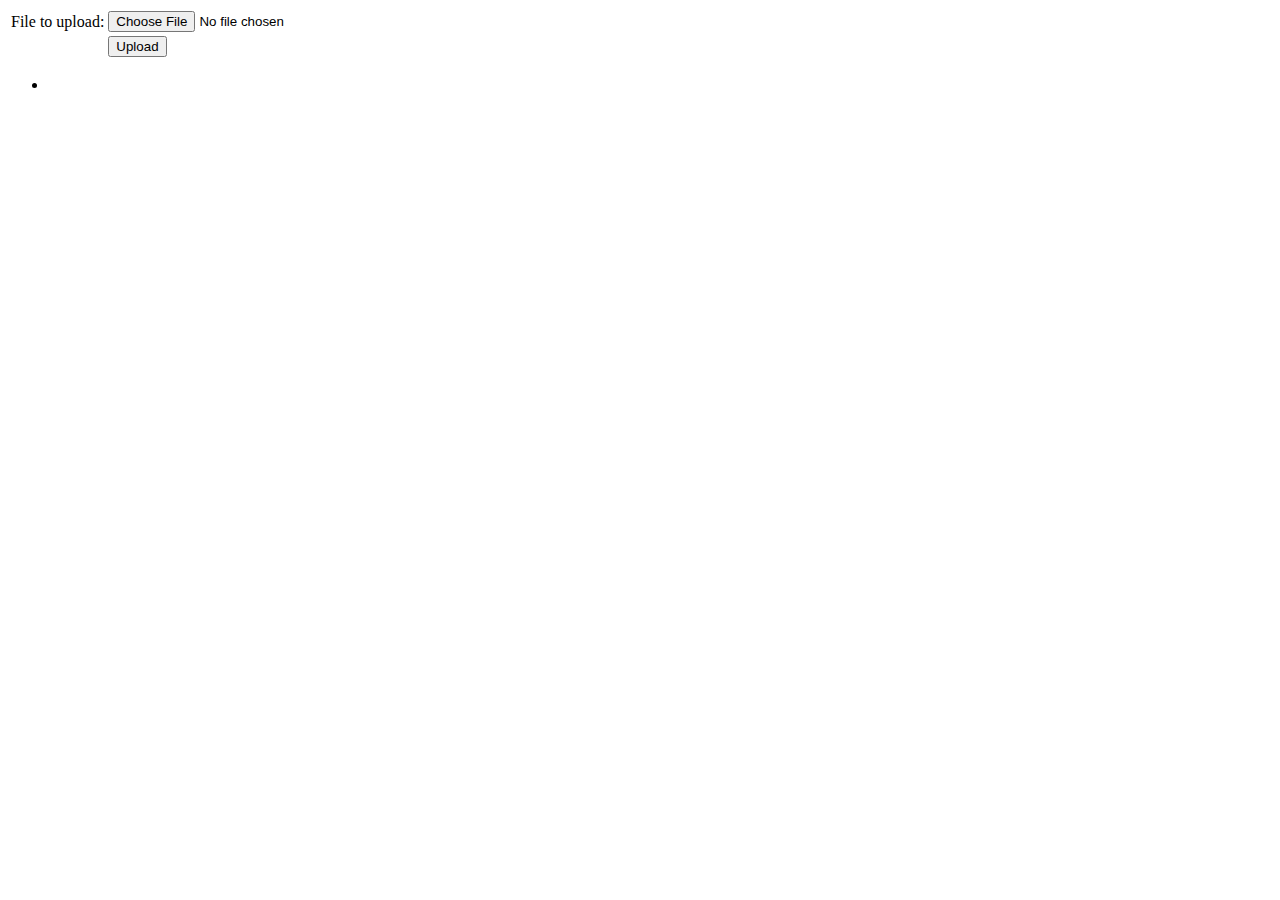
<file: src/main/resources/templates/uploadForm-old.html>
<html xmlns:th="http://www.thymeleaf.org">
<body>

	<div th:if="${message}">
		<h2 th:text="${message}"/>
	</div>

	<div>
		<form method="POST" enctype="multipart/form-data" action="/">
			<table>
				<tr><td>File to upload:</td><td><input type="file" name="file" /></td></tr>
				<tr><td></td><td><input type="submit" value="Upload" /></td></tr>
			</table>
		</form>
	</div>

	<div>
		<ul>
			<li th:each="file : ${files}">
				<a th:href="${file}" th:text="${file}" />
			</li>
		</ul>
	</div>

</body>
</html>
</file>
